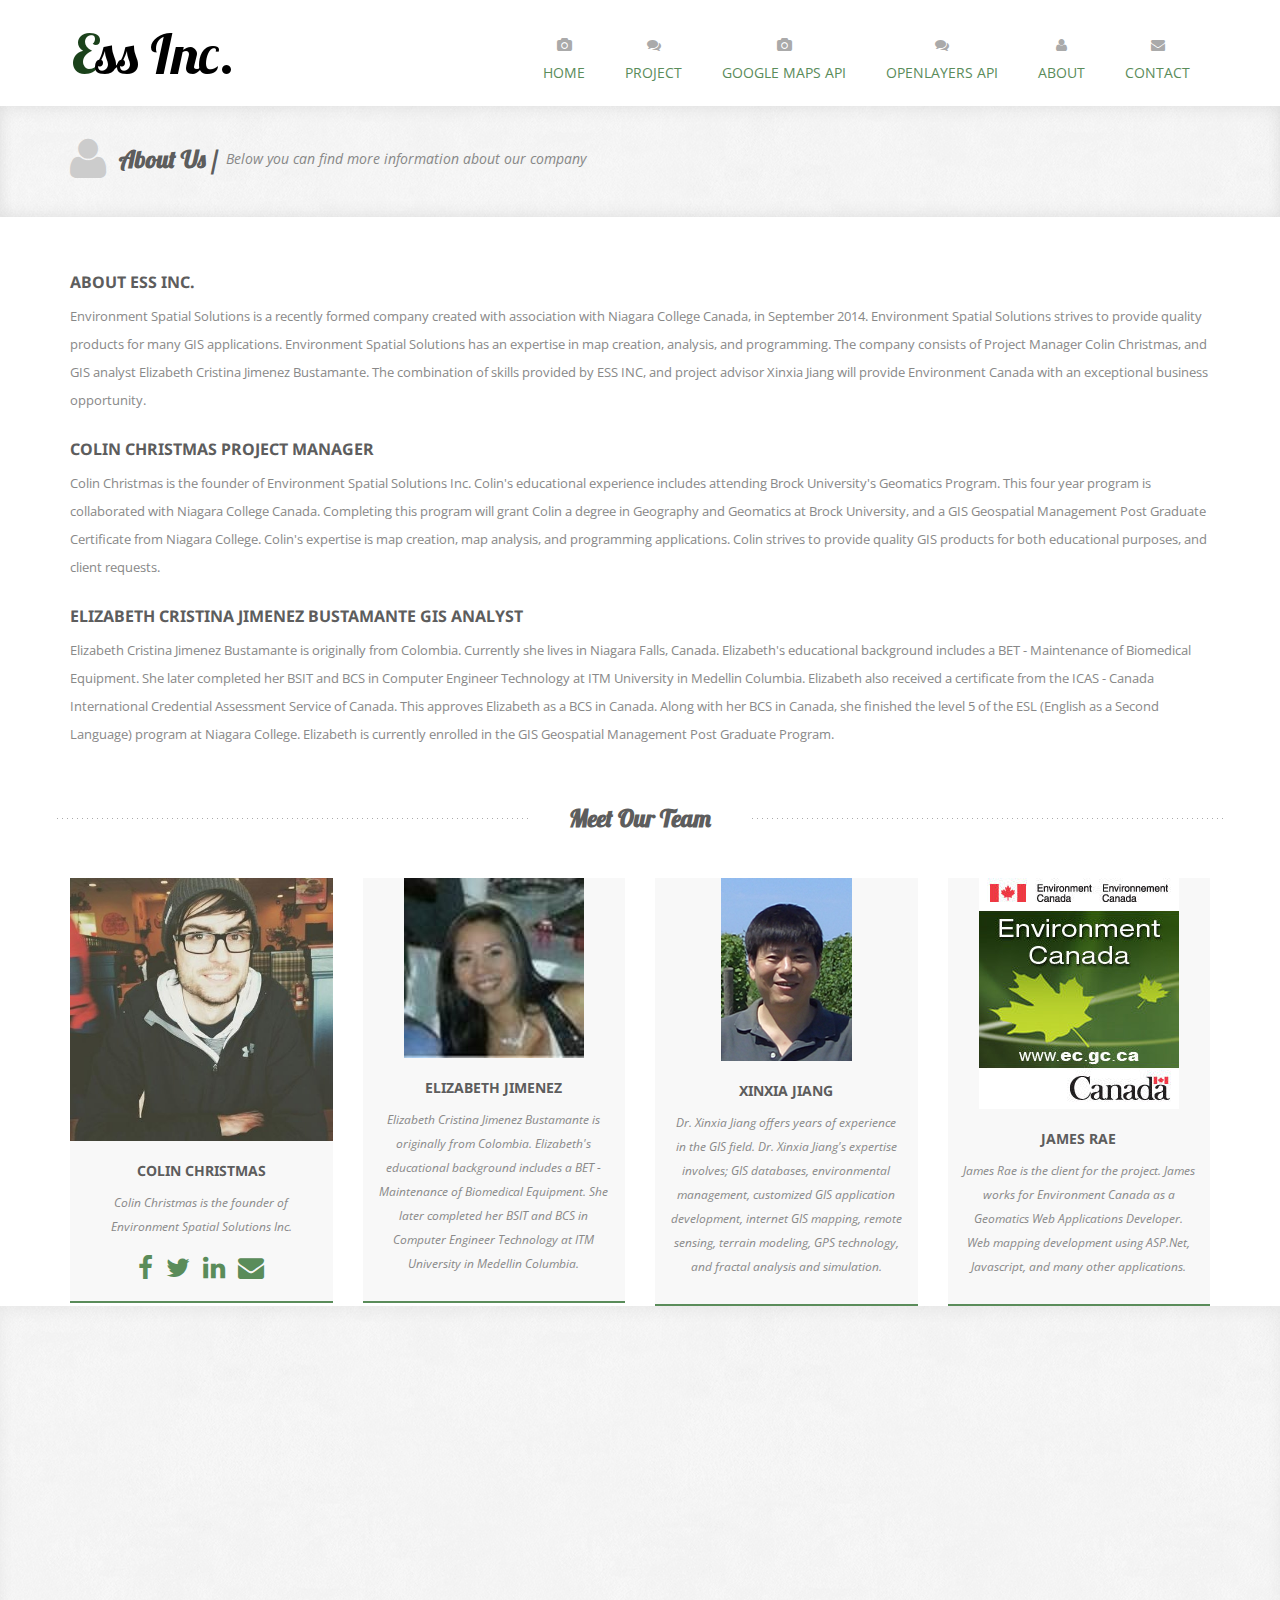
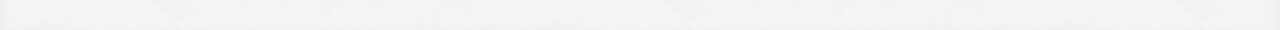
<file: ThesisWeb/about.html>
<!DOCTYPE html>
<html lang="en">

    <head>
        
        <meta charset="utf-8">
        <meta http-equiv="X-UA-Compatible" content="IE=edge">
        <meta name="viewport" content="width=device-width, initial-scale=1">
        <title>About</title>

        <!-- CSS -->
        <link rel="stylesheet" href="http://fonts.googleapis.com/css?family=Open+Sans:400italic,400">
        <link rel="stylesheet" href="http://fonts.googleapis.com/css?family=Droid+Sans">
        <link rel="stylesheet" href="http://fonts.googleapis.com/css?family=Lobster">
        <link rel="stylesheet" href="assets/bootstrap/css/bootstrap.min.css">
        <link rel="stylesheet" href="assets/font-awesome/css/font-awesome.min.css">
        <link rel="stylesheet" href="assets/css/animate.css">
        <link rel="stylesheet" href="assets/css/magnific-popup.css">
        <link rel="stylesheet" href="assets/flexslider/flexslider.css">
        <link rel="stylesheet" href="assets/css/form-elements.css">
        <link rel="stylesheet" href="assets/css/style.css">
        <link rel="stylesheet" href="assets/css/media-queries.css">

        <!-- HTML5 Shim and Respond.js IE8 support of HTML5 elements and media queries -->
        <!-- WARNING: Respond.js doesn't work if you view the page via file:// -->
        <!--[if lt IE 9]>
            <script src="https://oss.maxcdn.com/libs/html5shiv/3.7.0/html5shiv.js"></script>
            <script src="https://oss.maxcdn.com/libs/respond.js/1.4.2/respond.min.js"></script>
        <![endif]-->

        <!-- Favicon and touch icons -->
        <link rel="shortcut icon" href="assets/ico/favicon.ico">
        <link rel="apple-touch-icon-precomposed" sizes="144x144" href="assets/ico/apple-touch-icon-144-precomposed.png">
        <link rel="apple-touch-icon-precomposed" sizes="114x114" href="assets/ico/apple-touch-icon-114-precomposed.png">
        <link rel="apple-touch-icon-precomposed" sizes="72x72" href="assets/ico/apple-touch-icon-72-precomposed.png">
        <link rel="apple-touch-icon-precomposed" href="assets/ico/apple-touch-icon-57-precomposed.png">

    </head>

    <body>

      <!-- Top menu -->
		<nav class="navbar" role="navigation">
			<div class="container">
				<div class="navbar-header">
					<button type="button" class="navbar-toggle collapsed" data-toggle="collapse" data-target="#top-navbar-1">
						<span class="sr-only">Toggle navigation</span>
						<span class="icon-bar"></span>
						<span class="icon-bar"></span>
						<span class="icon-bar"></span>
					</button>
					<a class="navbar-brand" href="index-2.html">Andia - a super cool design agency...</a>
				</div>
				<!-- Collect the nav links, forms, and other content for toggling -->
				<div class="collapse navbar-collapse" id="top-navbar-1">
					<ul class="nav navbar-nav navbar-right">
						<li>
							<a href="index-2.html"><i class="fa fa-camera"></i><br>Home</a>
						</li>
						<li>
							<a href="project.html"><i class="fa fa-comments"></i><br>Project</a>
						</li>
						<li>
							<a href="GoogleMaps.html"><i class="fa fa-camera"></i><br>Google Maps API</a>
						</li>
						<li>
							<a href="OpenLayers.html"><i class="fa fa-comments"></i><br>OpenLayers API</a>
						</li>
						<li>
							<a href="about.html"><i class="fa fa-user"></i><br>About</a>
						</li>
						<li>
							<a href="contact.html"><i class="fa fa-envelope"></i><br>Contact</a>
						</li>
					</ul>
				</div>
			</div>
		</nav>

        <!-- Page Title -->
        <div class="page-title-container">
            <div class="container">
                <div class="row">
                    <div class="col-sm-12 wow fadeIn">
                        <i class="fa fa-user"></i>
                        <h1>About Us /</h1>
                        <p>Below you can find more information about our company</p>
                    </div>
                </div>
            </div>
        </div>

        <!-- About Us Text -->
        <div class="about-us-container">
        	<div class="container">
	            <div class="row">
	                <div class="col-sm-12 about-us-text wow fadeInLeft">
	                    <h3>About ESS INC.</h3>
	                    <p>
	                    	Environment Spatial Solutions is a recently formed company created with association with Niagara College Canada, in September 2014.  Environment Spatial Solutions strives to provide quality products for many GIS applications.  Environment Spatial Solutions has an expertise in map creation, analysis, and programming.  The company consists of Project Manager Colin Christmas, and GIS analyst Elizabeth Cristina Jimenez Bustamante.  The combination of skills provided by ESS INC, and project advisor Xinxia Jiang will provide Environment Canada with an exceptional business opportunity.   
	                    </p>
	                    <h3>Colin Christmas Project Manager</h3>
	                    <p>
	                    	Colin Christmas is the founder of Environment Spatial Solutions Inc. Colin's educational experience includes attending Brock University's Geomatics Program.  This four year program is collaborated with Niagara College Canada.  Completing this program will grant Colin a degree in Geography and Geomatics at Brock University, and a GIS Geospatial Management Post Graduate Certificate from Niagara College.  Colin's expertise is map creation, map analysis, and programming applications.  Colin strives to provide quality GIS products for both educational purposes, and client requests.  
	                    </p>
	                    <h3>Elizabeth Cristina Jimenez Bustamante GIS Analyst</h3>
	                    <p>
	                    	Elizabeth Cristina Jimenez Bustamante is originally from Colombia.  Currently she lives in Niagara Falls, Canada.  Elizabeth's educational background includes a BET - Maintenance of Biomedical Equipment.  She later completed her BSIT and BCS in Computer Engineer Technology at ITM University in Medellin Columbia.  Elizabeth also received a certificate from the ICAS - Canada International Credential Assessment Service of Canada.  This approves Elizabeth as a BCS in Canada.  Along with her BCS in Canada, she finished the level 5 of the ESL (English as a Second Language) program at Niagara College.  Elizabeth is currently enrolled in the GIS Geospatial Management Post Graduate Program.  
	                    </p>
	                </div>
	            </div>
	        </div>
        </div>

        <!-- Meet Our Team -->
        <div class="team-container">
        	<div class="container">
	            <div class="row">
		            <div class="col-sm-12 team-title wow fadeIn">
		                <h2>Meet Our Team</h2>
		            </div>
	            </div>
	            <div class="row">	            	
	            	<div class="col-sm-3">
		                <div class="team-box wow fadeInUp">
		                    <img src="assets/img/team/1.jpg" alt="" data-at2x="assets/img/team/1.jpg">
		                    <h3>Colin Christmas</h3>
		                    <p>Colin Christmas is the founder of Environment Spatial Solutions Inc.</p>
		                    <div class="team-social">		                        
		                        <a href="https://www.facebook.com/colin.christmas.35"><i class="fa fa-facebook"></i></a>
		                        <a href="https://twitter.com/essgis"><i class="fa fa-twitter"></i></a>
		                        <a href="https://ca.linkedin.com/in/colinchristmas"><i class="fa fa-linkedin"></i></a>
		                        <a href="colinchristmas5@gmail.com"><i class="fa fa-envelope"></i></a>
		                    </div>
		                </div>
	                </div>
	                <div class="col-sm-3">
		                <div class="team-box wow fadeInDown">
		                    <img src="assets/img/team/2.jpg" alt="" data-at2x="assets/img/team/2.jpg">
		                    <h3>Elizabeth Jimenez</h3>
		                    <p>Elizabeth Cristina Jimenez Bustamante is originally from Colombia. Elizabeth's educational background includes a BET - Maintenance of Biomedical Equipment.  She later completed her BSIT and BCS in Computer Engineer Technology at ITM University in Medellin Columbia.</p>
		                    <div class="team-social">		                        
		                    </div>
		                </div>
	                </div>
	                <div class="col-sm-3">
		                <div class="team-box wow fadeInUp">
		                    <img src="assets/img/team/3.jpg" alt="" data-at2x="assets/img/team/3.jpg">
		                    <h3>Xinxia Jiang</h3>
		                    <p>Dr.  Xinxia Jiang offers years of experience in the GIS field.  Dr.  Xinxia Jiang's expertise involves; GIS databases, environmental management, customized GIS application development, internet GIS mapping, remote sensing, terrain modeling, GPS technology, and fractal analysis and simulation.</p>
		                    <div class="team-social">		                        
		                    </div>
		                </div>
	                </div>
	                <div class="col-sm-3">
		                <div class="team-box wow fadeInDown">
		                    <img src="assets/img/team/4.jpg" alt="" data-at2x="assets/img/team/4.jpg">
		                    <h3>James Rae</h3>
		                    <p>James Rae is the client for the project. James works for Environment Canada as a Geomatics Web Applications Developer. Web mapping development using ASP.Net, Javascript, and many other applications.</p>
		                    <div class="team-social">		                        
		                    </div>
		                </div>
	                </div>
	            </div>
	        </div>
        </div>

          <!-- Footer -->
        <footer>
            <div class="container">
                <div class="row">
                    <div class="col-sm-3 footer-box wow fadeInUp">
                        <h4>About Us</h4>
                        <div class="footer-box-text">
	                        <p>
	                        	Environmental Spatial Solutions Inc. is a GIS company that focuses on programming online mapping applications.
								To learn more about our company, please click on the Read More... button below.
	                        </p>
	                        <p><a href="about.html">Read more...</a></p>
                        </div>
                    </div>
                    <div class="col-sm-3 footer-box wow fadeInDown">
                        <h4>Email Updates</h4>
                        <div class="footer-box-text footer-box-text-subscribe">
                        	<p>Enter your email and you'll be one of the first to get new updates:</p>
                        	<form role="form" action="assets/subscribe.php" method="post">
		                    	<div class="form-group">
		                    		<label class="sr-only" for="subscribe-email">Email address</label>
		                        	<input type="text" name="email" placeholder="Email..." class="subscribe-email" id="subscribe-email">
		                        </div>
		                        <button type="submit" class="btn">Subscribe</button>
		                    </form>
		                    <p class="success-message"></p>
		                    <p class="error-message"></p>
                        </div>
                    </div>
                    <div class="col-sm-3 footer-box wow fadeInDown">
                        <h4>Contact Us</h4>
                        <div class="footer-box-text footer-box-text-contact">
	                        <p><i class="fa fa-map-marker"></i> Address: 135 Taylor Road</p>
	                        <p><i class="fa fa-phone"></i> Phone: 289 339 9255</p>
	                        <p><i class="fa fa-user"></i> Contact: Colin Christmas, Elizabeth Jimenez</p>
	                        <p><i class="fa fa-envelope"></i> Email: <a href="">colinchristmas5@gmail.com</a></p>
                        </div>
                    </div>
                </div>
                <div class="row">
                	<div class="col-sm-12 wow fadeIn">
                		<div class="footer-border"></div>
                	</div>
                </div>
                <div class="row">
                    <div class="col-sm-7 footer-copyright wow fadeIn">
                        <p>Copyright 2015 ESS Inc. - All rights reserved.</p>
                    </div>
                    <div class="col-sm-5 footer-social wow fadeIn">
                        <a href="https://www.facebook.com/colin.christmas.35"><i class="fa fa-facebook"></i></a>
                        <a href="https://twitter.com/ESSGIS"><i class="fa fa-twitter"></i></a>
                        
                    </div>
                </div>
            </div>
        </footer>

        <!-- Javascript -->
        <script src="assets/js/jquery-1.11.1.min.js"></script>
        <script src="assets/bootstrap/js/bootstrap.min.js"></script>
        <script src="assets/js/bootstrap-hover-dropdown.min.js"></script>
        <script src="assets/js/jquery.backstretch.min.js"></script>
        <script src="assets/js/wow.min.js"></script>
        <script src="assets/js/retina-1.1.0.min.js"></script>
        <script src="assets/js/jquery.magnific-popup.min.js"></script>
        <script src="assets/flexslider/jquery.flexslider-min.js"></script>
        <script src="assets/js/jflickrfeed.min.js"></script>
        <script src="assets/js/masonry.pkgd.min.js"></script>
        <script src="http://maps.google.com/maps/api/js?sensor=true"></script>
        <script src="assets/js/jquery.ui.map.min.js"></script>
        <script src="assets/js/scripts.js"></script>

    </body>

</html>
</file>
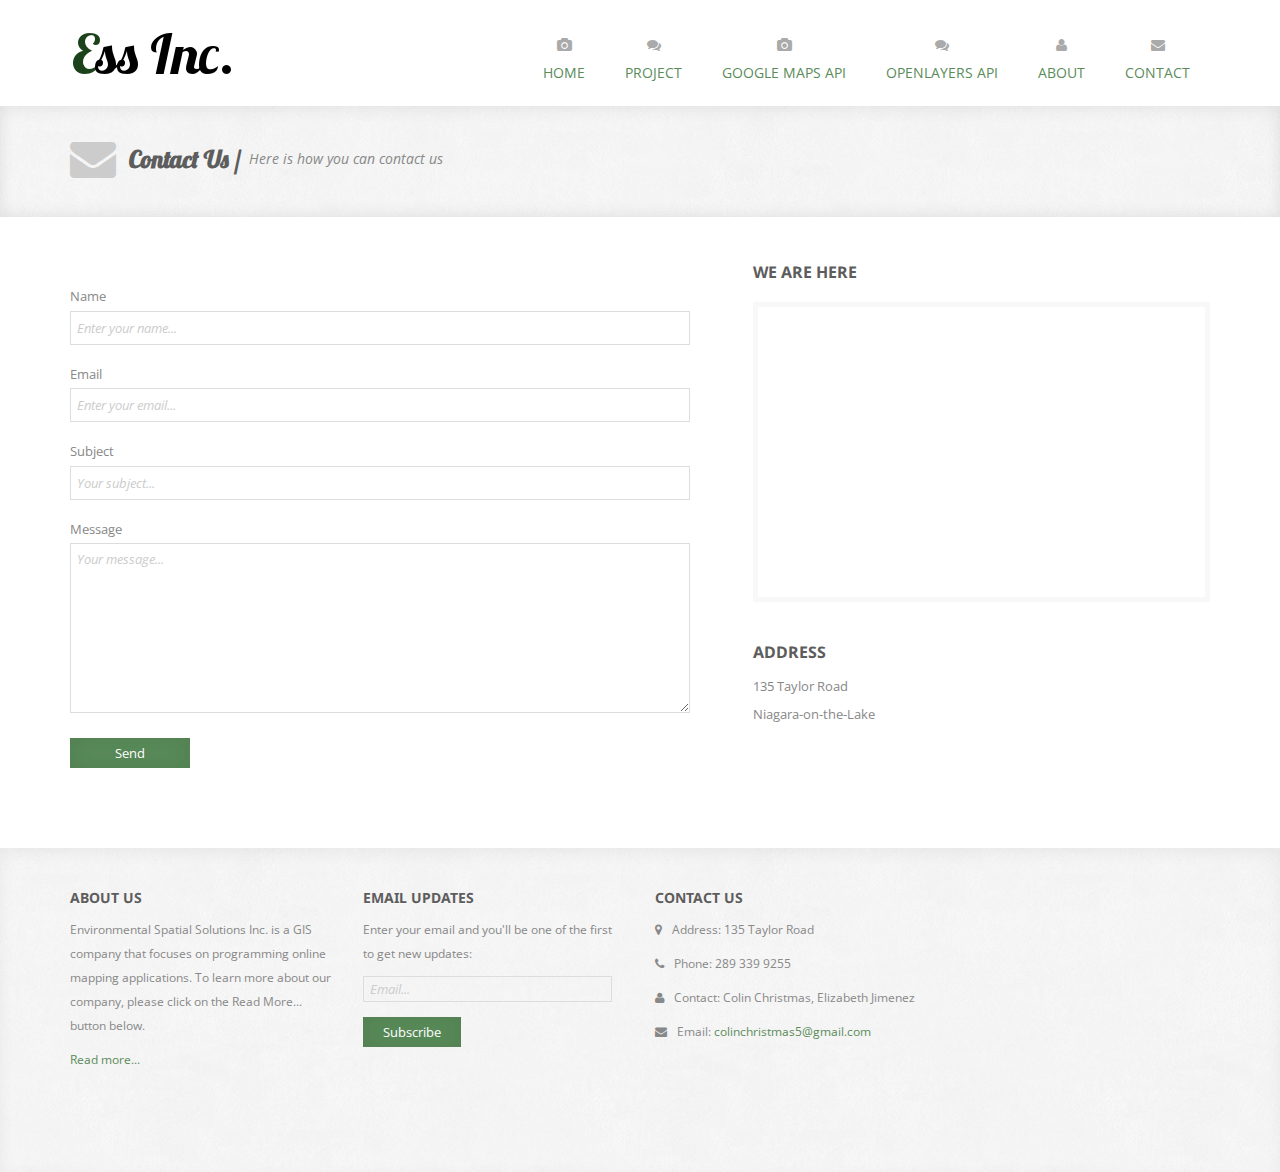
<file: ThesisWeb/contact.html>
<!DOCTYPE html>
<html lang="en">

    <head>
        
        <meta charset="utf-8">
        <meta http-equiv="X-UA-Compatible" content="IE=edge">
        <meta name="viewport" content="width=device-width, initial-scale=1">
        <title>Contact</title>

        <!-- CSS -->
        <link rel="stylesheet" href="http://fonts.googleapis.com/css?family=Open+Sans:400italic,400">
        <link rel="stylesheet" href="http://fonts.googleapis.com/css?family=Droid+Sans">
        <link rel="stylesheet" href="http://fonts.googleapis.com/css?family=Lobster">
        <link rel="stylesheet" href="assets/bootstrap/css/bootstrap.min.css">
        <link rel="stylesheet" href="assets/font-awesome/css/font-awesome.min.css">
        <link rel="stylesheet" href="assets/css/animate.css">
        <link rel="stylesheet" href="assets/css/magnific-popup.css">
        <link rel="stylesheet" href="assets/flexslider/flexslider.css">
        <link rel="stylesheet" href="assets/css/form-elements.css">
        <link rel="stylesheet" href="assets/css/style.css">
        <link rel="stylesheet" href="assets/css/media-queries.css">

        <!-- HTML5 Shim and Respond.js IE8 support of HTML5 elements and media queries -->
        <!-- WARNING: Respond.js doesn't work if you view the page via file:// -->
        <!--[if lt IE 9]>
            <script src="https://oss.maxcdn.com/libs/html5shiv/3.7.0/html5shiv.js"></script>
            <script src="https://oss.maxcdn.com/libs/respond.js/1.4.2/respond.min.js"></script>
        <![endif]-->

        <!-- Favicon and touch icons -->
        <link rel="shortcut icon" href="assets/ico/favicon.ico">
        <link rel="apple-touch-icon-precomposed" sizes="144x144" href="assets/ico/apple-touch-icon-144-precomposed.png">
        <link rel="apple-touch-icon-precomposed" sizes="114x114" href="assets/ico/apple-touch-icon-114-precomposed.png">
        <link rel="apple-touch-icon-precomposed" sizes="72x72" href="assets/ico/apple-touch-icon-72-precomposed.png">
        <link rel="apple-touch-icon-precomposed" href="assets/ico/apple-touch-icon-57-precomposed.png">

    </head>

    <body>

           <!-- Top menu -->
		<nav class="navbar" role="navigation">
			<div class="container">
				<div class="navbar-header">
					<button type="button" class="navbar-toggle collapsed" data-toggle="collapse" data-target="#top-navbar-1">
						<span class="sr-only">Toggle navigation</span>
						<span class="icon-bar"></span>
						<span class="icon-bar"></span>
						<span class="icon-bar"></span>
					</button>
					<a class="navbar-brand" href="index-2.html">Andia - a super cool design agency...</a>
				</div>
				<!-- Collect the nav links, forms, and other content for toggling -->
				<div class="collapse navbar-collapse" id="top-navbar-1">
					<ul class="nav navbar-nav navbar-right">
						<li>
							<a href="index-2.html"><i class="fa fa-camera"></i><br>Home</a>
						</li>
						<li>
							<a href="project.html"><i class="fa fa-comments"></i><br>Project</a>
						</li>
						<li>
							<a href="GoogleMaps.html"><i class="fa fa-camera"></i><br>Google Maps API</a>
						</li>
						<li>
							<a href="OpenLayers.html"><i class="fa fa-comments"></i><br>OpenLayers API</a>
						</li>
						<li>
							<a href="about.html"><i class="fa fa-user"></i><br>About</a>
						</li>
						<li>
							<a href="contact.html"><i class="fa fa-envelope"></i><br>Contact</a>
						</li>
					</ul>
				</div>
			</div>
		</nav>
        
        <!-- Page Title -->
        <div class="page-title-container">
            <div class="container">
                <div class="row">
                    <div class="col-sm-12 wow fadeIn">
                        <i class="fa fa-envelope"></i>
                        <h1>Contact Us /</h1>
                        <p>Here is how you can contact us</p>
                    </div>
                </div>
            </div>
        </div>

        <!-- Contact Us -->
        <div class="contact-us-container">
        	<div class="container">
	            <div class="row">
	                <div class="col-sm-7 contact-form wow fadeInLeft">
	                    <p>
	                    </p>
	                    <form role="form" action="assets/contact.php" method="post">
	                    	<div class="form-group">
	                    		<label for="contact-name">Name</label>
	                        	<input type="text" name="name" placeholder="Enter your name..." class="contact-name" id="contact-name">
	                        </div>
	                    	<div class="form-group">
	                    		<label for="contact-email">Email</label>
	                        	<input type="text" name="email" placeholder="Enter your email..." class="contact-email" id="contact-email">
	                        </div>
	                        <div class="form-group">
	                        	<label for="contact-subject">Subject</label>
	                        	<input type="text" name="subject" placeholder="Your subject..." class="contact-subject" id="contact-subject">
	                        </div>
	                        <div class="form-group">
	                        	<label for="contact-message">Message</label>
	                        	<textarea name="message" placeholder="Your message..." class="contact-message" id="contact-message"></textarea>
	                        </div>
	                        <button type="submit" class="btn">Send</button>
	                    </form>
	                </div>
	                <div class="col-sm-5 contact-address wow fadeInUp">
	                    <h3>We Are Here</h3>
	                    <div class="map"></div>
	                    <h3>Address</h3>
	                    <p>135 Taylor Road <br> Niagara-on-the-Lake</p>
	                    
	                </div>
	            </div>
	        </div>
        </div>

       <!-- Footer -->
        <footer>
            <div class="container">
                <div class="row">
                    <div class="col-sm-3 footer-box wow fadeInUp">
                        <h4>About Us</h4>
                        <div class="footer-box-text">
	                        <p>
	                        	Environmental Spatial Solutions Inc. is a GIS company that focuses on programming online mapping applications.
								To learn more about our company, please click on the Read More... button below.
	                        </p>
	                        <p><a href="about.html">Read more...</a></p>
                        </div>
                    </div>
                    <div class="col-sm-3 footer-box wow fadeInDown">
                        <h4>Email Updates</h4>
                        <div class="footer-box-text footer-box-text-subscribe">
                        	<p>Enter your email and you'll be one of the first to get new updates:</p>
                        	<form role="form" action="assets/subscribe.php" method="post">
		                    	<div class="form-group">
		                    		<label class="sr-only" for="subscribe-email">Email address</label>
		                        	<input type="text" name="email" placeholder="Email..." class="subscribe-email" id="subscribe-email">
		                        </div>
		                        <button type="submit" class="btn">Subscribe</button>
		                    </form>
		                    <p class="success-message"></p>
		                    <p class="error-message"></p>
                        </div>
                    </div>
                    <div class="col-sm-3 footer-box wow fadeInDown">
                        <h4>Contact Us</h4>
                        <div class="footer-box-text footer-box-text-contact">
	                        <p><i class="fa fa-map-marker"></i> Address: 135 Taylor Road</p>
	                        <p><i class="fa fa-phone"></i> Phone: 289 339 9255</p>
	                        <p><i class="fa fa-user"></i> Contact: Colin Christmas, Elizabeth Jimenez</p>
	                        <p><i class="fa fa-envelope"></i> Email: <a href="">colinchristmas5@gmail.com</a></p>
                        </div>
                    </div>
                </div>
                <div class="row">
                	<div class="col-sm-12 wow fadeIn">
                		<div class="footer-border"></div>
                	</div>
                </div>
                <div class="row">
                    <div class="col-sm-7 footer-copyright wow fadeIn">
                         <p>Copyright 2015 ESS Inc. - All rights reserved.</p>
                    </div>
                    <div class="col-sm-5 footer-social wow fadeIn">
                        <a href="https://www.facebook.com/colin.christmas.35"><i class="fa fa-facebook"></i></a>
                        <a href="https://twitter.com/ESSGIS"><i class="fa fa-twitter"></i></a>
                        
                    </div>
                </div>
            </div>
        </footer>

        <!-- Javascript -->
        <script src="assets/js/jquery-1.11.1.min.js"></script>
        <script src="assets/bootstrap/js/bootstrap.min.js"></script>
        <script src="assets/js/bootstrap-hover-dropdown.min.js"></script>
        <script src="assets/js/jquery.backstretch.min.js"></script>
        <script src="assets/js/wow.min.js"></script>
        <script src="assets/js/retina-1.1.0.min.js"></script>
        <script src="assets/js/jquery.magnific-popup.min.js"></script>
        <script src="assets/flexslider/jquery.flexslider-min.js"></script>
        <script src="assets/js/jflickrfeed.min.js"></script>
        <script src="assets/js/masonry.pkgd.min.js"></script>
        <script src="http://maps.google.com/maps/api/js?sensor=true"></script>
        <script src="assets/js/jquery.ui.map.min.js"></script>
        <script src="assets/js/scripts.js"></script>

    </body>

</html>
</file>
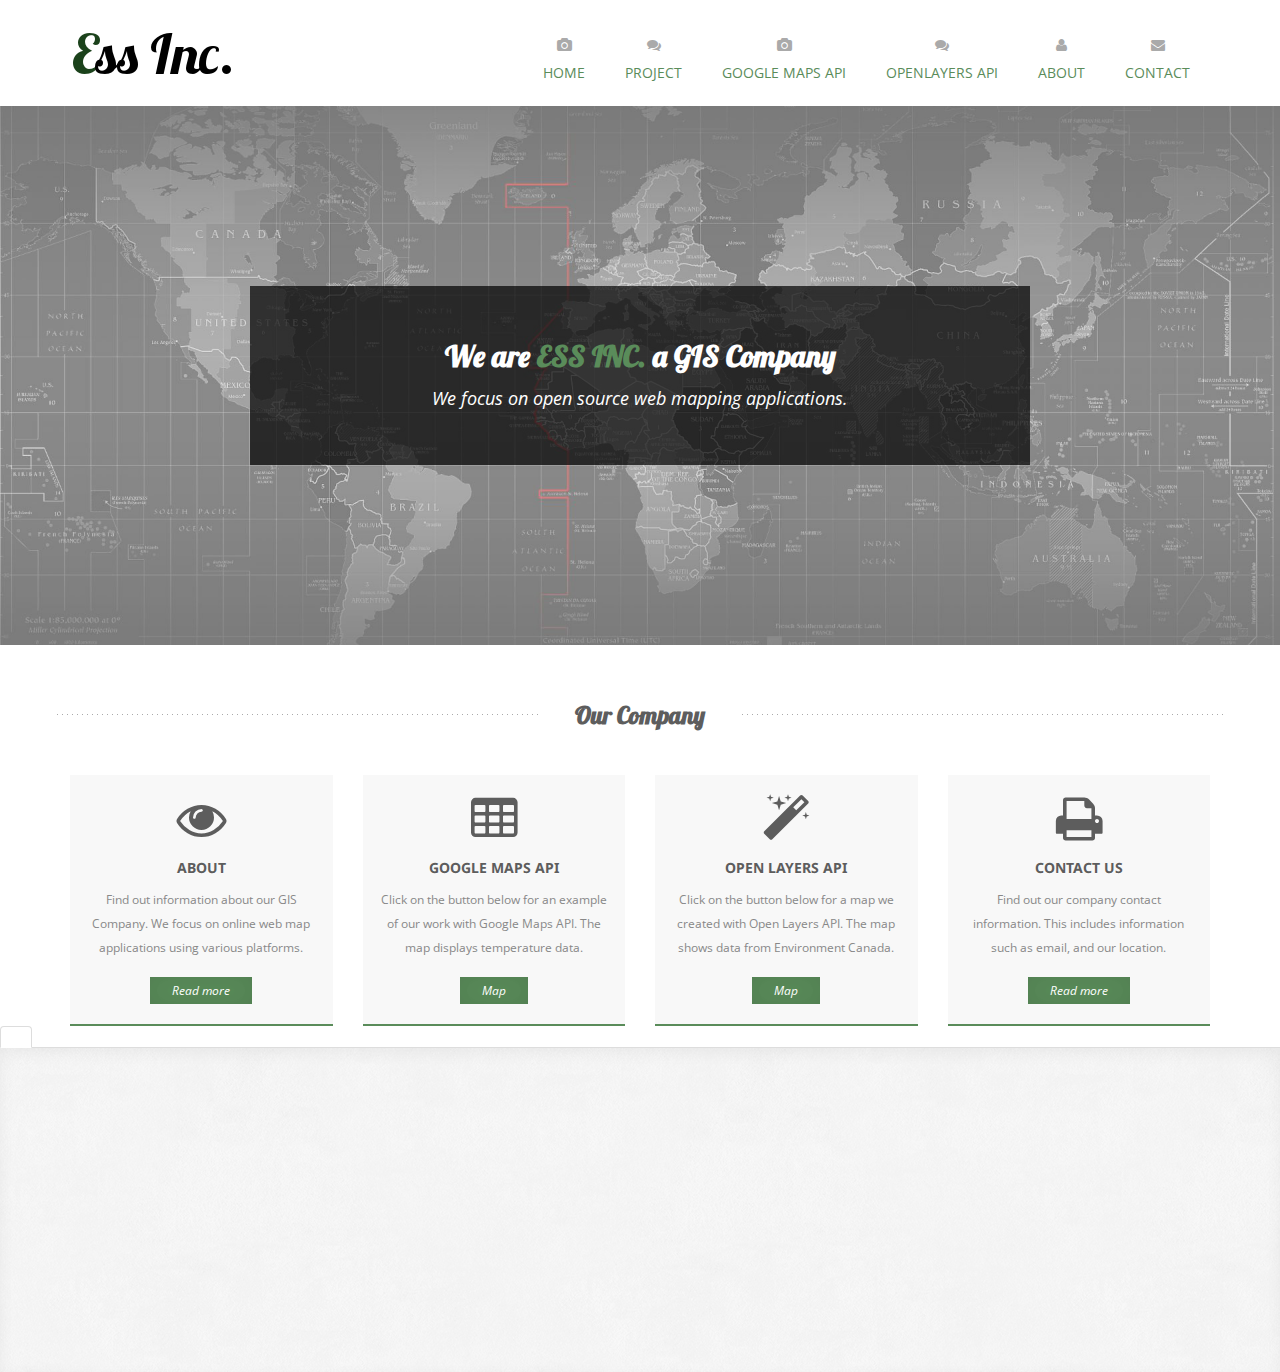
<file: ThesisWeb/index-2.html>
<!DOCTYPE html>
<html lang="en">

    <head>
        
        <meta charset="utf-8">
        <meta http-equiv="X-UA-Compatible" content="IE=edge">
        <meta name="viewport" content="width=device-width, initial-scale=1">
        <title>ESS INC.</title>

        <!-- CSS -->
        <link rel="stylesheet" href="http://fonts.googleapis.com/css?family=Open+Sans:400italic,400">
        <link rel="stylesheet" href="http://fonts.googleapis.com/css?family=Droid+Sans">
        <link rel="stylesheet" href="http://fonts.googleapis.com/css?family=Lobster">
        <link rel="stylesheet" href="assets/bootstrap/css/bootstrap.min.css">
        <link rel="stylesheet" href="assets/font-awesome/css/font-awesome.min.css">
        <link rel="stylesheet" href="assets/css/animate.css">
        <link rel="stylesheet" href="assets/css/magnific-popup.css">
        <link rel="stylesheet" href="assets/flexslider/flexslider.css">
        <link rel="stylesheet" href="assets/css/form-elements.css">
        <link rel="stylesheet" href="assets/css/style.css">
        <link rel="stylesheet" href="assets/css/media-queries.css">

        <!-- HTML5 Shim and Respond.js IE8 support of HTML5 elements and media queries -->
        <!-- WARNING: Respond.js doesn't work if you view the page via file:// -->
        <!--[if lt IE 9]>
            <script src="https://oss.maxcdn.com/libs/html5shiv/3.7.0/html5shiv.js"></script>
            <script src="https://oss.maxcdn.com/libs/respond.js/1.4.2/respond.min.js"></script>
        <![endif]-->

        <!-- Favicon and touch icons -->
        <link rel="shortcut icon" href="assets/ico/favicon.ico">
        <link rel="apple-touch-icon-precomposed" sizes="144x144" href="assets/ico/apple-touch-icon-144-precomposed.png">
        <link rel="apple-touch-icon-precomposed" sizes="114x114" href="assets/ico/apple-touch-icon-114-precomposed.png">
        <link rel="apple-touch-icon-precomposed" sizes="72x72" href="assets/ico/apple-touch-icon-72-precomposed.png">
        <link rel="apple-touch-icon-precomposed" href="assets/ico/apple-touch-icon-57-precomposed.png">

    </head>

    <body>
        
        <!-- Top menu -->
		<nav class="navbar" role="navigation">
			<div class="container">
				<div class="navbar-header">
					<button type="button" class="navbar-toggle collapsed" data-toggle="collapse" data-target="#top-navbar-1">
						<span class="sr-only">Toggle navigation</span>
						<span class="icon-bar"></span>
						<span class="icon-bar"></span>
						<span class="icon-bar"></span>
					</button>
					<a class="navbar-brand" href="index-2.html">Andia - a super cool design agency...</a>
				</div>
				<!-- Collect the nav links, forms, and other content for toggling -->
				<div class="collapse navbar-collapse" id="top-navbar-1">
					<ul class="nav navbar-nav navbar-right">
						<li>
							<a href="index-2.html"><i class="fa fa-camera"></i><br>Home</a>
						</li>
						<li>
							<a href="project.html"><i class="fa fa-comments"></i><br>Project</a>
						</li>
						<li>
							<a href="GoogleMaps.html"><i class="fa fa-camera"></i><br>Google Maps API</a>
						</li>
						<li>
							<a href="OpenLayers.html"><i class="fa fa-comments"></i><br>OpenLayers API</a>
						</li>
						<li>
							<a href="about.html"><i class="fa fa-user"></i><br>About</a>
						</li>
						<li>
							<a href="contact.html"><i class="fa fa-envelope"></i><br>Contact</a>
						</li>
					</ul>
				</div>
			</div>
		</nav>

        <!-- Slider 2 -->
        <div class="slider-2-container">
            <div class="container">
                <div class="row">
                    <div class="col-sm-8 col-sm-offset-2 slider-2-text wow fadeInUp">
                        <h1>We are <span class="violet">ESS INC.</span> a GIS Company</h1>
	            		<p>We focus on open source web mapping applications.</p>
                    </div>
                </div>
            </div>
        </div>

        <!-- Services -->
        <div class="services-container">
	        <div class="container">
	        	<div class="row">
		            <div class="col-sm-12 services-title wow fadeIn">
		                <h2>Our Company</h2>
		            </div>
	            </div>
	            <div class="row">
	            	<div class="col-sm-3">
		                <div class="service wow fadeInUp">
		                    <div class="service-icon"><i class="fa fa-eye"></i></div>
		                    <h3>About</h3>
		                    <p>Find out information about our GIS Company. We focus on online web map applications using various platforms.</p>
		                    <a class="big-link-1" href="about.html">Read more</a>
		                </div>
					</div>
					<div class="col-sm-3">
		                <div class="service wow fadeInDown">
		                    <div class="service-icon"><i class="fa fa-table"></i></div>
		                    <h3>Google Maps API</h3>
		                    <p>Click on the button below for an example of our work with Google Maps API. The map displays temperature data.</p>
		                    <a class="big-link-1" href="GoogleMaps.html">Map</a>
		                </div>
	                </div>
	                <div class="col-sm-3">
		                <div class="service wow fadeInUp">
		                    <div class="service-icon"><i class="fa fa-magic"></i></div>
		                    <h3>Open Layers API</h3>
		                    <p>Click on the button below for a map we created with Open Layers API. The map shows data from Environment Canada.</p>
		                    <a class="big-link-1" href="OpenLayers.html">Map</a>
		                </div>
	                </div>
	                <div class="col-sm-3">
		                <div class="service wow fadeInDown">
		                    <div class="service-icon"><i class="fa fa-print"></i></div>
		                    <h3>Contact Us</h3>
		                    <p>Find out our company contact information. This includes information such as email, and our location.</p>
		                    <a class="big-link-1" href="contact.html">Read more</a>
		                </div>
	                </div>
	            </div>
	        </div>
        </div>

        <!-- Latest work 
        <div class="work-container">
	        <div class="container">
	        	<div class="row">
		            <div class="col-sm-12 work-title wow fadeIn">
		                <h2>Our Latest Work</h2>
		            </div>
	            </div>
	            <div class="row">
	            	<div class="col-sm-3">
		                <div class="work wow fadeInUp">
		                    <img src="assets/img/portfolio/work1.jpg" alt="Lorem Website" data-at2x="assets/img/portfolio/work1.jpg">
		                    <h3>Lorem Website</h3>
		                    <p>Lorem ipsum dolor sit amet, consectetur adipisicing elit, sed do eiusmod tempor...</p>
		                    <div class="work-bottom">
		                        <a class="big-link-2 view-work" href="assets/img/portfolio/work1.jpg"><i class="fa fa-search"></i></a>
		                        <a class="big-link-2" href="portfolio.html"><i class="fa fa-link"></i></a>
		                    </div>
		                </div>
	                </div>
	                <div class="col-sm-3">
		                <div class="work wow fadeInDown">
		                    <img src="assets/img/portfolio/work2.jpg" alt="Ipsum Logo" data-at2x="assets/img/portfolio/work2.jpg">
		                    <h3>Ipsum Logo</h3>
		                    <p>Lorem ipsum dolor sit amet, consectetur adipisicing elit, sed do eiusmod tempor...</p>
		                    <div class="work-bottom">
		                        <a class="big-link-2 view-work" href="assets/img/portfolio/work2.jpg"><i class="fa fa-search"></i></a>
		                        <a class="big-link-2" href="portfolio.html"><i class="fa fa-link"></i></a>
		                    </div>
		                </div>
		            </div>
		            <div class="col-sm-3">
		                <div class="work wow fadeInUp">
		                    <img src="assets/img/portfolio/work3.jpg" alt="Dolor Prints" data-at2x="assets/img/portfolio/work3.jpg">
		                    <h3>Dolor Prints</h3>
		                    <p>Lorem ipsum dolor sit amet, consectetur adipisicing elit, sed do eiusmod tempor...</p>
		                    <div class="work-bottom">
		                        <a class="big-link-2 view-work" href="assets/img/portfolio/work3.jpg"><i class="fa fa-search"></i></a>
		                        <a class="big-link-2" href="portfolio.html"><i class="fa fa-link"></i></a>
		                    </div>
		                </div>
		            </div>
		            <div class="col-sm-3">
		                <div class="work wow fadeInDown">
		                    <img src="assets/img/portfolio/work4.jpg" alt="Sit Amet Website" data-at2x="assets/img/portfolio/work4.jpg">
		                    <h3>Sit Amet Website</h3>
		                    <p>Lorem ipsum dolor sit amet, consectetur adipisicing elit, sed do eiusmod tempor...</p>
		                    <div class="work-bottom">
		                        <a class="big-link-2 view-work" href="assets/img/portfolio/work4.jpg"><i class="fa fa-search"></i></a>
		                        <a class="big-link-2" href="portfolio.html"><i class="fa fa-link"></i></a>
		                    </div>
		                </div>
		            </div>
	            </div>
	        </div>
        </div>

        <!-- Testimonials 
        <div class="testimonials-container">
	        <div class="container">
	        	<div class="row">
		            <div class="col-sm-12 testimonials-title wow fadeIn">
		                <h2>Testimonials</h2>
		            </div>
	            </div>
	            <div class="row">
	                <div class="col-sm-10 col-sm-offset-1 testimonial-list">
	                	<div role="tabpanel">
	                		<!-- Tab panes 
	                		<div class="tab-content">
	                			<div role="tabpanel" class="tab-pane fade in active" id="tab1">
	                				<div class="testimonial-image">
	                					<img src="assets/img/testimonials/1.jpg" alt="" data-at2x="assets/img/testimonials/1.jpg">
	                				</div>
	                				<div class="testimonial-text">
		                                <p>
		                                	"Lorem ipsum dolor sit amet, consectetur adipisicing elit, sed do eiusmod tempor incididunt ut labore et. 
		                                	Lorem ipsum dolor sit amet, consectetur adipisicing elit, sed do eiusmod tempor incididunt ut labore et. 
		                                	Lorem ipsum dolor sit amet, consectetur..."<br>
		                                	<a href="#">Lorem Ipsum, dolor.co.uk</a>
		                                </p>
	                                </div>
	                			</div>
	                			<div role="tabpanel" class="tab-pane fade" id="tab2">
	                				<div class="testimonial-image">
	                					<img src="assets/img/testimonials/2.jpg" alt="" data-at2x="assets/img/testimonials/2.jpg">
	                				</div>
	                				<div class="testimonial-text">
		                                <p>
		                                	"Ut wisi enim ad minim veniam, quis nostrud exerci tation ullamcorper suscipit lobortis nisl ut aliquip 
		                                	ex ea commodo consequat. Ut wisi enim ad minim veniam, quis nostrud exerci tation ullamcorper suscipit 
		                                	lobortis nisl ut aliquip ex ea commodo consequat..."<br>
		                                	<a href="#">Minim Veniam, nostrud.com</a>
		                                </p>
	                                </div>
	                			</div>
	                			<div role="tabpanel" class="tab-pane fade" id="tab3">
	                				<div class="testimonial-image">
	                					<img src="assets/img/testimonials/3.jpg" alt="" data-at2x="assets/img/testimonials/3.jpg">
	                				</div>
	                				<div class="testimonial-text">
		                                <p>
		                                	"Lorem ipsum dolor sit amet, consectetur adipisicing elit, sed do eiusmod tempor incididunt ut labore et. 
		                                	Lorem ipsum dolor sit amet, consectetur adipisicing elit, sed do eiusmod tempor incididunt ut labore et. 
		                                	Lorem ipsum dolor sit amet, consectetur..."<br>
		                                	<a href="#">Lorem Ipsum, dolor.co.uk</a>
		                                </p>
	                                </div>
	                			</div>
	                			<div role="tabpanel" class="tab-pane fade" id="tab4">
	                				<div class="testimonial-image">
	                					<img src="assets/img/testimonials/1.jpg" alt="" data-at2x="assets/img/testimonials/1.jpg">
	                				</div>
	                				<div class="testimonial-text">
		                                <p>
		                                	"Ut wisi enim ad minim veniam, quis nostrud exerci tation ullamcorper suscipit lobortis nisl ut aliquip 
		                                	ex ea commodo consequat. Ut wisi enim ad minim veniam, quis nostrud exerci tation ullamcorper suscipit 
		                                	lobortis nisl ut aliquip ex ea commodo consequat..."<br>
		                                	<a href="#">Minim Veniam, nostrud.com</a>
		                                </p>
	                                </div>
	                			</div>
	                		</div>
	                		<!-- Nav tabs -->
	                		<ul class="nav nav-tabs" role="tablist">
	                			<li role="presentation" class="active">
	                				<a href="#tab1" aria-controls="tab1" role="tab" data-toggle="tab"></a>
	                			</li>
	                			<li role="presentation">
	                				<a href="#tab2" aria-controls="tab2" role="tab" data-toggle="tab"></a>
	                			</li>
	                			<li role="presentation">
	                				<a href="#tab3" aria-controls="tab3" role="tab" data-toggle="tab"></a>
	                			</li>
	                			<li role="presentation">
	                				<a href="#tab4" aria-controls="tab4" role="tab" data-toggle="tab"></a>
	                			</li>
	                		</ul>
	                	</div>
	                </div>
	            </div>
	        </div>
        </div>

        <!-- Footer -->
        <footer>
            <div class="container">
                <div class="row">
                    <div class="col-sm-3 footer-box wow fadeInUp">
                        <h4>About Us</h4>
                        <div class="footer-box-text">
	                        <p>
	                        	Environmental Spatial Solutions Inc. is a GIS company that focuses on programming online mapping applications.
								To learn more about our company, please click on the Read More... button below.
	                        </p>
	                        <p><a href="about.html">Read more...</a></p>
                        </div>
                    </div>
                    <div class="col-sm-3 footer-box wow fadeInDown">
                        <h4>Email Updates</h4>
                        <div class="footer-box-text footer-box-text-subscribe">
                        	<p>Enter your email and you'll be one of the first to get new updates:</p>
                        	<form role="form" action="assets/subscribe.php" method="post">
		                    	<div class="form-group">
		                    		<label class="sr-only" for="subscribe-email">Email address</label>
		                        	<input type="text" name="email" placeholder="Email..." class="subscribe-email" id="subscribe-email">
		                        </div>
		                        <button type="submit" class="btn">Subscribe</button>
		                    </form>
		                    <p class="success-message"></p>
		                    <p class="error-message"></p>
                        </div>
                    </div>
                    <div class="col-sm-3 footer-box wow fadeInDown">
                        <h4>Contact Us</h4>
                        <div class="footer-box-text footer-box-text-contact">
	                        <p><i class="fa fa-map-marker"></i> Address: 135 Taylor Road</p>
	                        <p><i class="fa fa-phone"></i> Phone: 289 339 9255</p>
	                        <p><i class="fa fa-user"></i> Contact: Colin Christmas, Elizabeth Jimenez</p>
	                        <p><i class="fa fa-envelope"></i> Email: <a href="">colinchristmas5@gmail.com</a></p>
                        </div>
                    </div>
                </div>
                <div class="row">
                	<div class="col-sm-12 wow fadeIn">
                		<div class="footer-border"></div>
                	</div>
                </div>
                <div class="row">
                    <div class="col-sm-7 footer-copyright wow fadeIn">
                        <p>Copyright 2015 ESS Inc. - All rights reserved.</p>
                    </div>
                    <div class="col-sm-5 footer-social wow fadeIn">
                        <a href="https://www.facebook.com/colin.christmas.35"><i class="fa fa-facebook"></i></a>
                        <a href="https://twitter.com/ESSGIS"><i class="fa fa-twitter"></i></a>
                        
                    </div>
                </div>
            </div>
        </footer>

        <!-- Javascript -->
        <script src="assets/js/jquery-1.11.1.min.js"></script>
        <script src="assets/bootstrap/js/bootstrap.min.js"></script>
        <script src="assets/js/bootstrap-hover-dropdown.min.js"></script>
        <script src="assets/js/jquery.backstretch.min.js"></script>
        <script src="assets/js/wow.min.js"></script>
        <script src="assets/js/retina-1.1.0.min.js"></script>
        <script src="assets/js/jquery.magnific-popup.min.js"></script>
        <script src="assets/flexslider/jquery.flexslider-min.js"></script>
        <script src="assets/js/jflickrfeed.min.js"></script>
        <script src="assets/js/masonry.pkgd.min.js"></script>
        <script src="http://maps.google.com/maps/api/js?sensor=true"></script>
        <script src="assets/js/jquery.ui.map.min.js"></script>
        <script src="assets/js/scripts.js"></script>

    </body>

</html>
</file>
<file: ThesisWeb/assets/css/form-elements.css>
input[type="text"], 
textarea {
    margin: 0;
    padding: 0 6px;
    vertical-align: middle;
    background: none;
    border: 1px solid #ddd;
    font-family: 'Open Sans', sans-serif;
    font-size: 13px;
    font-weight: 400;
    color: #888;
    font-style: italic;
    -moz-border-radius: 0; -webkit-border-radius: 0; border-radius: 0;
    -moz-box-shadow: none; -webkit-box-shadow: none; box-shadow: none;
    -o-transition: all .3s; -moz-transition: all .3s; -webkit-transition: all .3s; -ms-transition: all .3s; transition: all .3s;
}

input[type="text"]:focus, 
textarea:focus {
	outline: 0;
    border: 1px solid #bbb;
    -moz-box-shadow: none; -webkit-box-shadow: none; box-shadow: none;
}

input[type="text"]:-moz-placeholder, textarea:-moz-placeholder { color: #ccc; }
input[type="text"]:-ms-input-placeholder, textarea:-ms-input-placeholder { color: #ccc; }
input[type="text"]::-webkit-input-placeholder, textarea::-webkit-input-placeholder { color: #ccc; }


button.btn {
	height: 30px;
    margin: 0;
    padding: 0 20px;
    vertical-align: middle;
    background: #5a8c5a;
    border: 0;
    font-family: 'Open Sans', sans-serif;
    font-size: 13px;
    font-weight: 400;
    line-height: 30px;
    color: #fff;
    text-shadow: none;
    -moz-border-radius: 0; -webkit-border-radius: 0; border-radius: 0;
    -moz-box-shadow: 0 1px 25px 0 rgba(0,0,0,.05) inset, 0 -1px 25px 0 rgba(0,0,0,.05) inset;
    -webkit-box-shadow: 0 1px 25px 0 rgba(0,0,0,.05) inset, 0 -1px 25px 0 rgba(0,0,0,.05) inset;
    box-shadow: 0 1px 25px 0 rgba(0,0,0,.05) inset, 0 -1px 25px 0 rgba(0,0,0,.05) inset;
    -o-transition: all .3s; -moz-transition: all .3s; -webkit-transition: all .3s; -ms-transition: all .3s; transition: all .3s;
}

button.btn:hover {
	background: #5d5d5d;
    border: 0;
    color: #fff;
    -moz-box-shadow: none; -webkit-box-shadow: none; box-shadow: none;
}

button.btn:active {
	outline: 0;
    background: #5d5d5d;
    border: 0;
    color: #fff;
    -moz-box-shadow: 0 5px 10px 0 rgba(0,0,0,.15) inset, 0 -1px 25px 0 rgba(0,0,0,.05) inset;
    -webkit-box-shadow: 0 5px 10px 0 rgba(0,0,0,.15) inset, 0 -1px 25px 0 rgba(0,0,0,.05) inset;
    box-shadow: 0 5px 10px 0 rgba(0,0,0,.15) inset, 0 -1px 25px 0 rgba(0,0,0,.05) inset;
}

button.btn:focus {
	outline: 0;
    background: #5d5d5d;
    border: 0;
    color: #fff;
}

.btn:active:focus, .btn.active:focus {
	outline: 0;
    background: #5d5d5d;
    border: 0;
    color: #fff;
}
</file>
<file: ThesisWeb/assets/css/style.css>
/*
 *
 * Template Name: Andia
 * Template URI: http://azmind.com
 * Description: Andia - Responsive Agency Template
 * Author: Anli Zaimi
 * Author URI: http://azmind.com
 *
 */


body {
    background: #fff;
    text-align: center;
    font-family: 'Open Sans', sans-serif;
    color: #888;
    font-size: 12px;
}

.violet { color: #5a8c5a; }

a {
    color: #5a8c5a;
    text-decoration: none;
    -o-transition: all .3s; -moz-transition: all .3s; -webkit-transition: all .3s; -ms-transition: all .3s; transition: all .3s;
}
a:hover, a:focus { color: #888; text-decoration: none; }

strong { font-weight: bold; }

img { max-width: 100%; }

h1, h2 { line-height: 40px; }
h3, h4 { line-height: 20px; }

::-moz-selection { background: #5a8c5a; color: #fff; text-shadow: none; }
::selection { background: #5a8c5a; color: #fff; text-shadow: none; }


/***** Big links / buttons *****/

a.big-link-1 {
	display: inline-block;
    padding: 5px 22px;
    background: #5a8c5a;
    color: #fff;
    font-style: italic;
    text-decoration: none;
    -moz-box-shadow: 0 1px 25px 0 rgba(0,0,0,.05) inset, 0 -1px 25px 0 rgba(0,0,0,.05) inset;
    -webkit-box-shadow: 0 1px 25px 0 rgba(0,0,0,.05) inset, 0 -1px 25px 0 rgba(0,0,0,.05) inset;
    box-shadow: 0 1px 25px 0 rgba(0,0,0,.05) inset, 0 -1px 25px 0 rgba(0,0,0,.05) inset;
}

a.big-link-1:hover {
    -moz-box-shadow: none; -webkit-box-shadow: none; box-shadow: none;
}

a.big-link-1:active {
    -moz-box-shadow: 0 5px 10px 0 rgba(0,0,0,.15) inset, 0 -1px 25px 0 rgba(0,0,0,.05) inset;
    -webkit-box-shadow: 0 5px 10px 0 rgba(0,0,0,.15) inset, 0 -1px 25px 0 rgba(0,0,0,.05) inset;
    box-shadow: 0 5px 10px 0 rgba(0,0,0,.15) inset, 0 -1px 25px 0 rgba(0,0,0,.05) inset;
}

a.big-link-2 {
    display: inline-block;
    width: 35px;
    height: 35px;
    padding-top: 6px;
    background: #5a8c5a;
    font-size: 20px;
    color: #fff;
    line-height: 20px;
    -moz-border-radius: 19px; -webkit-border-radius: 19px; border-radius: 19px;
    -moz-box-shadow: 0 1px 25px 0 rgba(0,0,0,.05) inset, 0 -1px 25px 0 rgba(0,0,0,.05) inset;
    -webkit-box-shadow: 0 1px 25px 0 rgba(0,0,0,.05) inset, 0 -1px 25px 0 rgba(0,0,0,.05) inset;
    box-shadow: 0 1px 25px 0 rgba(0,0,0,.05) inset, 0 -1px 25px 0 rgba(0,0,0,.05) inset;
}
a.big-link-2 i { vertical-align: middle; }

a.big-link-2:hover {
    background: #5d5d5d;
    -moz-box-shadow: none; -webkit-box-shadow: none; box-shadow: none;
}

a.big-link-2:active {
    -moz-box-shadow: 0 5px 10px 0 rgba(0,0,0,.15) inset, 0 -1px 25px 0 rgba(0,0,0,.05) inset;
    -webkit-box-shadow: 0 5px 10px 0 rgba(0,0,0,.15) inset, 0 -1px 25px 0 rgba(0,0,0,.05) inset;
    box-shadow: 0 5px 10px 0 rgba(0,0,0,.15) inset, 0 -1px 25px 0 rgba(0,0,0,.05) inset;
}

a.big-link-3 {
	display: inline-block;
    padding: 5px 22px;
    background: #5a8c5a;
    font-size: 18px;
    color: #fff;
    font-style: italic;
    line-height: 24px;
    text-decoration: none;
    -moz-box-shadow: 0 1px 25px 0 rgba(0,0,0,.05) inset, 0 -1px 25px 0 rgba(0,0,0,.05) inset;
    -webkit-box-shadow: 0 1px 25px 0 rgba(0,0,0,.05) inset, 0 -1px 25px 0 rgba(0,0,0,.05) inset;
    box-shadow: 0 1px 25px 0 rgba(0,0,0,.05) inset, 0 -1px 25px 0 rgba(0,0,0,.05) inset;
}

a.big-link-3:hover {
    -moz-box-shadow: none; -webkit-box-shadow: none; box-shadow: none;
}

a.big-link-3:active {
    -moz-box-shadow: 0 5px 10px 0 rgba(0,0,0,.15) inset, 0 -1px 25px 0 rgba(0,0,0,.05) inset;
    -webkit-box-shadow: 0 5px 10px 0 rgba(0,0,0,.15) inset, 0 -1px 25px 0 rgba(0,0,0,.05) inset;
    box-shadow: 0 5px 10px 0 rgba(0,0,0,.15) inset, 0 -1px 25px 0 rgba(0,0,0,.05) inset;
}


/***** Top menu *****/

.navbar {
	margin-bottom: 0;
	background: #fff;
	border: 0;
	-moz-border-radius: 0; -webkit-border-radius: 0; border-radius: 0;
}

ul.navbar-nav {
	font-size: 14px;
	color: #888;
	text-transform: uppercase;
}

ul.navbar-nav li a { padding: 23px 20px; background: #fff; border-top: 5px solid #fff; color: #5a8c5a; }
ul.navbar-nav li.active a { background: #f8f8f8; border-color: #5a8c5a; color: #5d5d5d; }

ul.navbar-nav li a:hover, ul.navbar-nav li a:focus { background: #407240; border-color: #407240; color: #fff; outline: 0; }

.nav .open > a { background: #f8f8f8; border-color: #5a8c5a; color: #5d5d5d; }
.nav .open > a:hover, .nav .open > a:focus { background: #5a8c5a; border-color: #5a8c5a; color: #fff; }

ul.navbar-nav li a i { line-height: 35px; color: #aaa; }
ul.navbar-nav li a:hover i, ul.navbar-nav li a:focus i { color: #fff; }

.dropdown-menu {
	border: 0;
	-moz-border-radius: 0; -webkit-border-radius: 0; border-radius: 0;
	-moz-box-shadow: 0 6px 10px rgba(0, 0, 0, .15); -webkit-box-shadow: 0 6px 10px rgba(0, 0, 0, .15); box-shadow: 0 6px 10px rgba(0, 0, 0, .15);
}

.dropdown-menu > .active > a { background: #fff; color: #5d5d5d; }
.dropdown-menu > .active > a:hover, .dropdown-menu > .active > a:focus { background: #f8f8f8; color: #5a8c5a; }

ul.navbar-nav li .dropdown-menu a { padding-top: 15px; padding-bottom: 15px; }
ul.navbar-nav li.active .dropdown-menu a { background: #fff; color: #5d5d5d; border: 0; }
ul.navbar-nav li.active .dropdown-menu a:hover, 
ul.navbar-nav li.active .dropdown-menu a:focus { background: #5a8c5a; color: #fff; border: 0; }

ul.navbar-nav li.active .dropdown-menu > .active > a { background: #f8f8f8; color: #5a8c5a; border: 0; }
ul.navbar-nav li.active .dropdown-menu > .active > a:hover, 
ul.navbar-nav li.active .dropdown-menu > .active > a:focus { background: #5a8c5a; color: #fff; border: 0; }

.navbar>.container .navbar-brand { margin-left: 0; }

.navbar-brand {
	width: 167px;
	height: 106px;
	background: url(../img/Ess.png) left center no-repeat;
	text-indent: -99999px;
}

/***** Slider *****/

.slider-container {
    margin: 0 auto;
    background: #f8f8f8 url(../img/pattern.jpg) left top repeat;
    -moz-box-shadow: 0 5px 15px 0 rgba(0,0,0,.05) inset, 0 -5px 15px 0 rgba(0,0,0,.05) inset;
    -webkit-box-shadow: 0 5px 15px 0 rgba(0,0,0,.05) inset, 0 -5px 15px 0 rgba(0,0,0,.05) inset;
    box-shadow: 0 5px 15px 0 rgba(0,0,0,.05) inset, 0 -5px 15px 0 rgba(0,0,0,.05) inset;
}

.slider {
	padding-left: 5px;
	padding-right: 5px;
}

.flexslider {
    margin-top: 45px;
    margin-bottom: 55px;
    border: 6px solid #fff;
    -moz-border-radius: 0; -webkit-border-radius: 0; border-radius: 0;
    -moz-box-shadow: 0 5px 15px 0 rgba(0,0,0,.05), 0 -5px 15px 0 rgba(0,0,0,.05);
    -webkit-box-shadow: 0 5px 15px 0 rgba(0,0,0,.05), 0 -5px 15px 0 rgba(0,0,0,.05);
    box-shadow: 0 5px 15px 0 rgba(0,0,0,.05), 0 -5px 15px 0 rgba(0,0,0,.05);
}

.flexslider .slides > li {
	position: relative;
}

.flex-caption {
    position: absolute;
    left: 0;
    bottom: 20px;
    width: 95%;
    padding: 10px 20px;
    background: #1d1d1d; /* browsers that don't support rgba */
    background: rgba(0, 0, 0, .7);
    font-size: 14px;
    line-height: 24px;
    color: #eaeaea;
    text-align: left;
    font-style: italic;
}

.flex-direction-nav a {
	width: 60px;
	height: 60px;
	padding-top: 17px;
	background: #5a8c5a;
	color: #fff;
	text-shadow: none;
}

.flex-direction-nav a:before { font-size: 26px; }

.flex-direction-nav .flex-prev, .flex-direction-nav .flex-next { text-align: center; }


/***** Slider 2 *****/

.slider-2-container {
	padding: 180px 0;
}

.slider-2-text {
	padding: 30px 0 43px 0;
	background: #1d1d1d; /* browsers that don't support rgba */
    background: rgba(0, 0, 0, .7);
    color: #fff;
}

.slider-2-text h1 {
	padding-left: 30px;
	padding-right: 30px;
	font-family: 'Lobster', cursive;
    font-size: 30px;
    color: #fff;
    font-weight: bold;
}

.slider-2-text p {
	padding-left: 30px;
	padding-right: 30px;
	font-size: 18px;
    font-style: italic;
}


/***** Presentation *****/

.presentation-container {
    margin-top: 30px;
}

.presentation-container h1 {
    font-family: 'Lobster', cursive;
    font-size: 30px;
    color: #5d5d5d;
    font-weight: bold;
}

.presentation-container p {
    font-size: 18px;
    font-style: italic;
}


/***** Services *****/

.services-container {
    margin-top: 10px;
}

.services-title {
	margin-top: 40px;
    background: url(../img/line.png) left center repeat-x;
}

.services-title h2 {
    width: 200px;
    margin: 0 auto;
    background: #fff;
    font-family: 'Lobster', cursive;
    font-size: 24px;
    color: #5d5d5d;
    font-weight: bold;
}

.service {
	margin-top: 40px;
    padding: 15px 15px 20px 15px;
    background: #f8f8f8;
    border-bottom: 2px solid #5a8c5a;
}

.service:hover {
    box-shadow: 0 5px 15px 0 rgba(0,0,0,.05), 0 1px 25px 0 rgba(0,0,0,.05) inset, 0 -1px 25px 0 rgba(0,0,0,.05) inset;
    -o-transition: all .5s; -moz-transition: all .5s; -webkit-transition: all .5s; -ms-transition: all .5s; transition: all .5s;
}

.service .service-icon {
    font-size: 50px;
    line-height: 50px;
    color: #5d5d5d;
}

.service .service-icon i { vertical-align: middle; }

.service h3 {
    margin-top: 13px;
    font-family: 'Droid Sans', sans-serif;
    font-size: 14px;
    color: #5d5d5d;
    font-weight: bold;
    text-transform: uppercase;
    text-shadow: 0 1px 0 rgba(255,255,255,.7);
}

.service p {
    padding-bottom: 7px;
    line-height: 24px;
}


/***** Latest work *****/

.work-container {
    margin-top: 50px;
}

.work-title {
    background: url(../img/line.png) left center repeat-x;
}

.work-title h2 {
    width: 220px;
    margin: 0 auto;
    background: #fff;
    font-family: 'Lobster', cursive;
    font-size: 24px;
    color: #5d5d5d;
    font-weight: bold;
}

.work {
    margin-top: 40px;
    padding-bottom: 20px;
    background: #f8f8f8;
    border-bottom: 2px solid #5a8c5a;
}

.work:hover img {
    opacity: 0.7;
    -o-transition: all .3s; -moz-transition: all .3s; -webkit-transition: all .3s; -ms-transition: all .3s; transition: all .3s;
}

.work:hover {
    box-shadow: 0 5px 15px 0 rgba(0,0,0,.05), 0 1px 25px 0 rgba(0,0,0,.05) inset, 0 -1px 25px 0 rgba(0,0,0,.05) inset;
    -o-transition: all .5s; -moz-transition: all .5s; -webkit-transition: all .5s; -ms-transition: all .5s; transition: all .5s;
}

.work .work-bottom {
    margin-top: 15px;
}

.work h3 {
    margin-top: 20px;
    padding-left: 15px;
    padding-right: 15px;
    font-family: 'Droid Sans', sans-serif;
    font-size: 14px;
    color: #5d5d5d;
    font-weight: bold;
    text-transform: uppercase;
    text-shadow: 0 1px 0 rgba(255,255,255,.7);
}

.work p {
	padding-left: 15px;
    padding-right: 15px;
    line-height: 24px;
    font-style: italic;
}


/***** Testimonials *****/

.testimonials-container {
    margin-top: 50px;
    padding-bottom: 70px;
}

.testimonials-title {
    background: url(../img/line.png) left center repeat-x;
}

.testimonials-title h2 {
    width: 180px;
    margin: 0 auto;
    background: #fff;
    font-family: 'Lobster', cursive;
    font-size: 24px;
    color: #5d5d5d;
    font-weight: bold;
}

.testimonial-list {
    margin-top: 30px;
    text-align: left;
}

.testimonial-list .tab-pane { overflow: hidden; }

.testimonial-list .testimonial-image {
	float: left;
	width: 10%;
	margin: 10px 0 0 0;
}
.testimonial-list .testimonial-image img { max-width: 64px; border: 3px solid #eaeaea; }

.testimonial-list .testimonial-text {
	float: left;
	width: 90%;
	font-size: 14px;
    line-height: 30px;
    font-style: italic;
}

.testimonial-list .nav-tabs {
    border: 0;
    text-align: right;
}

.testimonial-list .nav-tabs li {
	float: none;
	display: inline-block;
	margin-left: 2px;
    margin-right: 2px;
}

.testimonial-list .nav-tabs li a {
    width: 12px;
    height: 12px;
    padding: 0;
    background: #eaeaea;
    border: 0;
    -moz-border-radius: 0; -webkit-border-radius: 0; border-radius: 0;
}

.testimonial-list .nav-tabs li a:hover { border: 0; background: #ddd; }
.testimonial-list .nav-tabs li.active a { background: #5a8c5a; }


/***** Footer *****/

footer {
    margin: 0 auto;
    padding-bottom: 10px;
    background: #f8f8f8 url(../img/pattern.jpg) left top repeat;
    -moz-box-shadow: 0 5px 15px 0 rgba(0,0,0,.05) inset; -webkit-box-shadow: 0 5px 15px 0 rgba(0,0,0,.05) inset; box-shadow: 0 5px 15px 0 rgba(0,0,0,.05) inset;
	
}

.footer-box {
    margin-top: 20px;
    text-align: left;
}

.footer-box h4 {
    margin-top: 20px;
    font-family: 'Droid Sans', sans-serif;
    font-size: 14px;
    color: #5d5d5d;
    font-weight: bold;
    text-transform: uppercase;
    text-shadow: 0 1px 0 rgba(255,255,255,.7);
}

.footer-box-text p {
    line-height: 24px;
}

.footer-box-text-contact i {
    padding-right: 7px;
}

.footer-box-text-subscribe form {
	padding-bottom: 10px;
}

.footer-box-text-subscribe input[type="text"] {
	width: 95%;
	height: 26px;
}

/* Flickr feed */
.flickr-feed {
    margin: 16px 0 0 0;
}

.flickr-feed a {
	display: inline-block;
	width: 54px;
	margin: 0 4px 4px 0;
}
.flickr-feed a:hover { opacity: 0.7; }
.flickr-feed a img { border: 2px solid #eaeaea; }


.footer-border {
    margin-top: 30px;
    border-top: 1px dashed #ddd;
}

.footer-copyright {
    margin-top: 15px;
    line-height: 24px;
    text-align: left;
}

.footer-social {
    margin-top: 5px;
    text-align: right;
}
.footer-social a { margin: 0 0 0 10px; font-size: 26px; color: #888; }
.footer-social a:hover, .footer-social a:focus { color: #5a8c5a; }


/***** Page title *****/

.page-title-container {
    margin: 0 auto;
    padding: 30px 0 35px 0;
    background: #f8f8f8 url(../img/pattern.jpg) left top repeat;
    text-align: left;
    -moz-box-shadow: 0 5px 15px 0 rgba(0,0,0,.05) inset, 0 -5px 15px 0 rgba(0,0,0,.05) inset;
    -webkit-box-shadow: 0 5px 15px 0 rgba(0,0,0,.05) inset, 0 -5px 15px 0 rgba(0,0,0,.05) inset;
    box-shadow: 0 5px 15px 0 rgba(0,0,0,.05) inset, 0 -5px 15px 0 rgba(0,0,0,.05) inset;
}

.page-title-container h1 {
    display: inline;
    margin-left: 10px;
    font-family: 'Lobster', cursive;
    font-size: 24px;
    color: #5d5d5d;
    font-weight: bold;
    text-shadow: 0 1px 0 rgba(255, 255, 255, .7);
    vertical-align: middle;
}

.page-title-container p {
    display: inline;
    margin-left: 5px;
    font-size: 14px;
    font-style: italic;
    vertical-align: middle;
}

.page-title-container i {
    font-size: 46px;
    color: #ccc;
    vertical-align: middle;
}


/* ----- ABOUT PAGE ----- */

/***** About us text *****/

.about-us-container {
    margin-top: 20px;
}

.about-us-text {
    padding-top: 10px;
    padding-bottom: 10px;
    text-align: left;
}

.about-us-text h3 {
    margin-top: 25px;
    font-family: 'Droid Sans', sans-serif;
    font-size: 16px;
    color: #5d5d5d;
    font-weight: bold;
    text-transform: uppercase;
    text-shadow: 0 1px 0 rgba(255,255,255,.7);
}

.about-us-text p {
    line-height: 28px;
    font-size: 13px;
}

/***** Meet our team *****/

.team-container {
    margin-top: 30px;
}

.team-title {
    background: url(../img/line.png) left center repeat-x;
}

.team-title h2 {
    width: 220px;
    margin: 0 auto;
    background: #fff;
    font-family: 'Lobster', cursive;
    font-size: 24px;
    color: #5d5d5d;
    font-weight: bold;
}

.team-box {
    margin-top: 40px;
    padding-bottom: 15px;
    background: #f8f8f8;
    border-bottom: 2px solid #5a8c5a;
}

.team-box:hover img {
    opacity: 0.7;
    -o-transition: all .3s; -moz-transition: all .3s; -webkit-transition: all .3s; -ms-transition: all .3s; transition: all .3s;
}

.team-box:hover {
	-moz-box-shadow: 0 5px 15px 0 rgba(0,0,0,.05), 0 1px 25px 0 rgba(0,0,0,.05) inset, 0 -1px 25px 0 rgba(0,0,0,.05) inset;
	-webkit-box-shadow: 0 5px 15px 0 rgba(0,0,0,.05), 0 1px 25px 0 rgba(0,0,0,.05) inset, 0 -1px 25px 0 rgba(0,0,0,.05) inset;
    box-shadow: 0 5px 15px 0 rgba(0,0,0,.05), 0 1px 25px 0 rgba(0,0,0,.05) inset, 0 -1px 25px 0 rgba(0,0,0,.05) inset;
    -o-transition: all .5s; -moz-transition: all .5s; -webkit-transition: all .5s; -ms-transition: all .5s; transition: all .5s;
}

.team-box h3 {
    margin-top: 20px;
    padding-left: 15px;
    padding-right: 15px;
    font-family: 'Droid Sans', sans-serif;
    font-size: 14px;
    color: #5d5d5d;
    font-weight: bold;
    text-transform: uppercase;
    text-shadow: 0 1px 0 rgba(255,255,255,.7);
}

.team-box p {
	padding-left: 15px;
    padding-right: 15px;
    line-height: 24px;
    font-style: italic;
}

.team-social a { margin: 0 5px; font-size: 26px; }


/* ----- CONTACT PAGE ----- */

/***** Form *****/

.contact-us-container {
    margin-top: 20px;
    padding-bottom: 50px;
    text-align: left;
}

.contact-us-container h3 {
    margin-top: 25px;
    font-family: 'Droid Sans', sans-serif;
    font-size: 16px;
    color: #5d5d5d;
    font-weight: bold;
    text-transform: uppercase;
    text-shadow: 0 1px 0 rgba(255,255,255,.7);
}

.contact-us-container p {
    line-height: 28px;
    font-size: 13px;
}

.contact-form {
    padding-top: 25px;
    padding-bottom: 30px;
}

.contact-form form {
    margin-top: 25px;
}

.contact-form form .form-group {
	margin-bottom: 20px;
}

.contact-form input[type="text"] { width: 95%; height: 34px; }
.contact-form textarea { width: 95%; height: 170px; padding-top: 6px; padding-bottom: 6px; }
.contact-form label { font-size: 13px; font-weight: 400; }
.contact-form label .error-label { font-style: italic }
.contact-form button { margin-top: 5px; padding: 0 45px; }

/***** Google map *****/

.contact-address {
	padding-bottom: 15px;
}

.contact-address .map {
    margin: 20px 0 40px 0;
    height: 300px;
    border: 5px solid #f8f8f8;
}


/* ----- SERVICES PAGE ----- */

/***** Services full width text *****/

.services-full-width-container {
    margin-top: 20px;
}

.services-full-width-text {
    padding-top: 10px;
    text-align: left;
}

.services-full-width-text h3 {
    margin-top: 25px;
    font-family: 'Droid Sans', sans-serif;
    font-size: 16px;
    color: #5d5d5d;
    font-weight: bold;
    text-transform: uppercase;
    text-shadow: 0 1px 0 rgba(255,255,255,.7);
}

.services-full-width-text p {
    line-height: 28px;
    font-size: 13px;
}

/***** Services half width text *****/

.services-half-width-container {
    margin-top: 20px;
}

.services-half-width-text {
    padding-top: 10px;
    padding-bottom: 10px;
    text-align: left;
}

.services-half-width-text h3 {
    margin-top: 25px;
    font-family: 'Droid Sans', sans-serif;
    font-size: 16px;
    color: #5d5d5d;
    font-weight: bold;
    text-transform: uppercase;
    text-shadow: 0 1px 0 rgba(255,255,255,.7);
}

.services-half-width-text p {
    line-height: 28px;
    font-size: 13px;
}

/***** Call to action *****/

.call-to-action-container {
    margin-top: 20px;
    padding-bottom: 50px;
}

.call-to-action-text {
    padding-top: 25px;
    padding-bottom: 15px;
    background: #f8f8f8;
    text-align: left;
    overflow: hidden;
}

.call-to-action-text:hover {
	-moz-box-shadow: 0 3px 10px 0 rgba(0,0,0,.05), 0 1px 25px 0 rgba(0,0,0,.05) inset, 0 -1px 25px 0 rgba(0,0,0,.05) inset;
	-webkit-box-shadow: 0 3px 10px 0 rgba(0,0,0,.05), 0 1px 25px 0 rgba(0,0,0,.05) inset, 0 -1px 25px 0 rgba(0,0,0,.05) inset;
    box-shadow: 0 3px 10px 0 rgba(0,0,0,.05), 0 1px 25px 0 rgba(0,0,0,.05) inset, 0 -1px 25px 0 rgba(0,0,0,.05) inset;
    -o-transition: all .5s; -moz-transition: all .5s; -webkit-transition: all .5s; -ms-transition: all .5s; transition: all .5s;
}

.call-to-action-text p {
    float: left;
    width: 80%;
    padding-left: 25px;
    line-height: 30px;
    font-size: 18px;
    font-style: italic;
}

.call-to-action-text .call-to-action-button {
    float: left;
    width: 20%;
    padding-right: 25px;
    margin-bottom: 10px;
    text-align: right;
}


/* ----- PORTFOLIO PAGE ----- */

.portfolio-container {
    margin-top: 20px;
    padding-bottom: 50px;
}

.portfolio-filters {
	padding-top: 35px;
	padding-bottom: 10px;
	font-family: 'Droid Sans', sans-serif;
    font-size: 16px;
    color: #5d5d5d;
    font-weight: bold;
    text-align: left;
    text-transform: uppercase;
    text-shadow: 0 1px 0 rgba(255,255,255,.7);
}

.portfolio-filters a { color: #5d5d5d; }
.portfolio-filters a:hover, .portfolio-filters a.active { color: #5a8c5a; }

.portfolio-box {
	width: 255px;
	margin: 40px 15px 0 15px;
}

.portfolio-box img {
	cursor: pointer;
	-o-transition: all .3s; -moz-transition: all .3s; -webkit-transition: all .3s; -ms-transition: all .3s; transition: all .3s;
}
.portfolio-box:hover img { opacity: 0.7; }

.portfolio-box-container {
	position: relative;
	background: #f8f8f8;
    border-bottom: 2px solid #5a8c5a;
}

.portfolio-box-container:hover {
    box-shadow: 0 5px 15px 0 rgba(0,0,0,.05), 0 1px 25px 0 rgba(0,0,0,.05) inset, 0 -1px 25px 0 rgba(0,0,0,.05) inset;
    -o-transition: all .5s; -moz-transition: all .5s; -webkit-transition: all .5s; -ms-transition: all .5s; transition: all .5s;
}

.portfolio-box-icon {
	position: absolute;
	top: 10px;
	right: 10px;
	width: 35px;
    height: 35px;
    padding-top: 7.5px;
    padding-left: 3px;
    background: #1d1d1d; /* browsers that don't support rgba */
    background: rgba(0, 0, 0, .7);
    font-size: 20px;
    color: #fff;
    line-height: 20px;
    -moz-border-radius: 19px; -webkit-border-radius: 19px; border-radius: 19px;
}

.portfolio-box-text {
	padding: 0 15px 20px 15px;
}

.portfolio-box-text h3 {
    margin-top: 20px;
    font-family: 'Droid Sans', sans-serif;
    font-size: 14px;
    color: #5d5d5d;
    font-weight: bold;
    text-transform: uppercase;
    text-shadow: 0 1px 0 rgba(255,255,255,.7);
}

.portfolio-box-text p {
    line-height: 24px;
    font-style: italic;
}
</file>
<file: ThesisWeb/assets/css/media-queries.css>
@media (min-width: 992px) and (max-width: 1199px) {
	
	.portfolio-box { width: 205px; }
	
	.testimonial-list .testimonial-image { width: 12%; }
	.testimonial-list .testimonial-text { width: 88%; }
	
}

@media (min-width: 768px) and (max-width: 991px) {
	
	ul.navbar-nav li a { padding-left: 15px; padding-right: 15px; }
	
    .portfolio-box { width: 210px; }
    
    .testimonial-list .testimonial-image { width: 15%; }
	.testimonial-list .testimonial-text { width: 85%; }
	
	.call-to-action-text p { width: 75%; }
	.call-to-action-text .call-to-action-button { width: 25%; }
	
	.flickr-feed a { width: 50px; margin-right: 2px; }

}

@media (max-width: 860px) {
	
	.flex-direction-nav a { top: 30px; width: 30px; height: 30px; padding-top: 7px; }
	.flex-direction-nav a:before { font-size: 18px; }
	.flex-caption { width: 100%; bottom: 0; }
	
}

@media (max-width: 767px) {
	
	.navbar>.container .navbar-brand { margin-left: 15px; }
	.navbar-collapse { border: 0; }
	.navbar-toggle { margin-top: 16px; }
	.navbar-toggle .icon-bar { background: #5d5d5d; }
	ul.navbar-nav li a { padding: 15px 20px; text-align: left; }
	ul.navbar-nav li a br { display: none; }
	ul.navbar-nav li a i { padding-right: 7px; }
	.navbar-nav .open .dropdown-menu > li > a, .navbar-nav .open .dropdown-menu .dropdown-header { padding: 15px 20px; }
	
	.slider-2-text h1, .slider-2-text p { padding-left: 15px; padding-right: 15px; }
	
	.page-title-container p { display: block; margin: 10px 0 6px 0; line-height: 24px; }
	
	.portfolio-masonry { padding: 0; }
    .portfolio-box { width: 100%; margin: 30px 0 0 0; padding: 0 30px; }
	
	.testimonial-list .testimonial-image { float: none; width: auto; text-align: center; }
	.testimonial-list .testimonial-text { float: none; width: auto; margin-top: 30px; text-align: center; }
	.testimonial-list .nav-tabs { margin-top: 20px; text-align: center; }
	
	.call-to-action-text p { float: none; width: auto; padding-left: 0; text-align: center; }
	.call-to-action-text .call-to-action-button { float: none; width: auto; margin-top: 15px; margin-bottom: 15px; padding-right: 0; text-align: center; }
	
	footer { padding-top: 20px; }
	.footer-box { text-align: center; }
	.footer-box-text-subscribe input[type="text"] { max-width: 300px; }
	.flickr-feed a { margin-left: 2px; margin-right: 2px; }
	.footer-copyright, .footer-social { text-align: center; }
	.footer-social a { margin: 0 5px; }

}

@media (max-width: 400px) {
	
	.flex-caption { display: none; }
	
}


/* Retina-ize images/icons */

@media only screen and (-webkit-min-device-pixel-ratio: 1.5), only screen and (min-resolution: 2dppx) {
	
	/* logo */
    .navbar-brand {
    	background-image: url(../img/logo@2x.png) !important; background-repeat: no-repeat !important; background-size: 167px 63px !important;
    }
	
}
</file>
